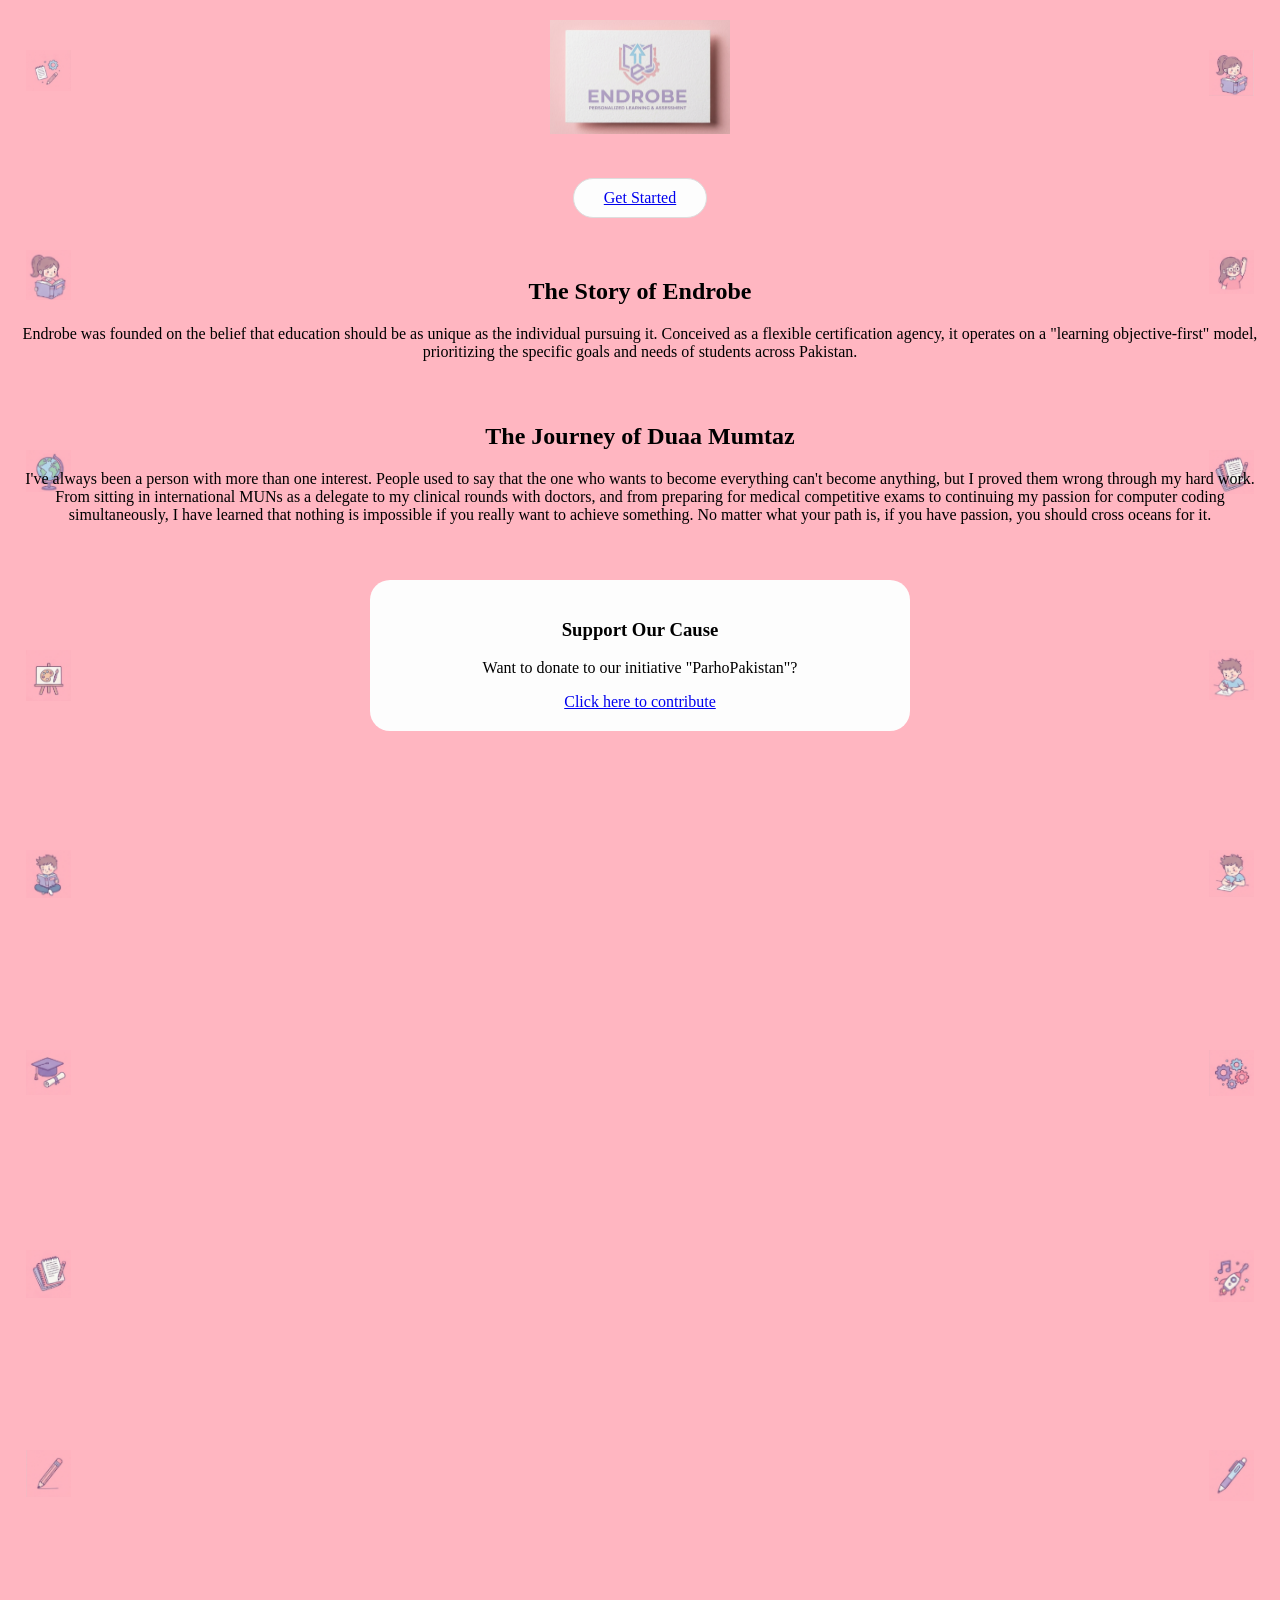
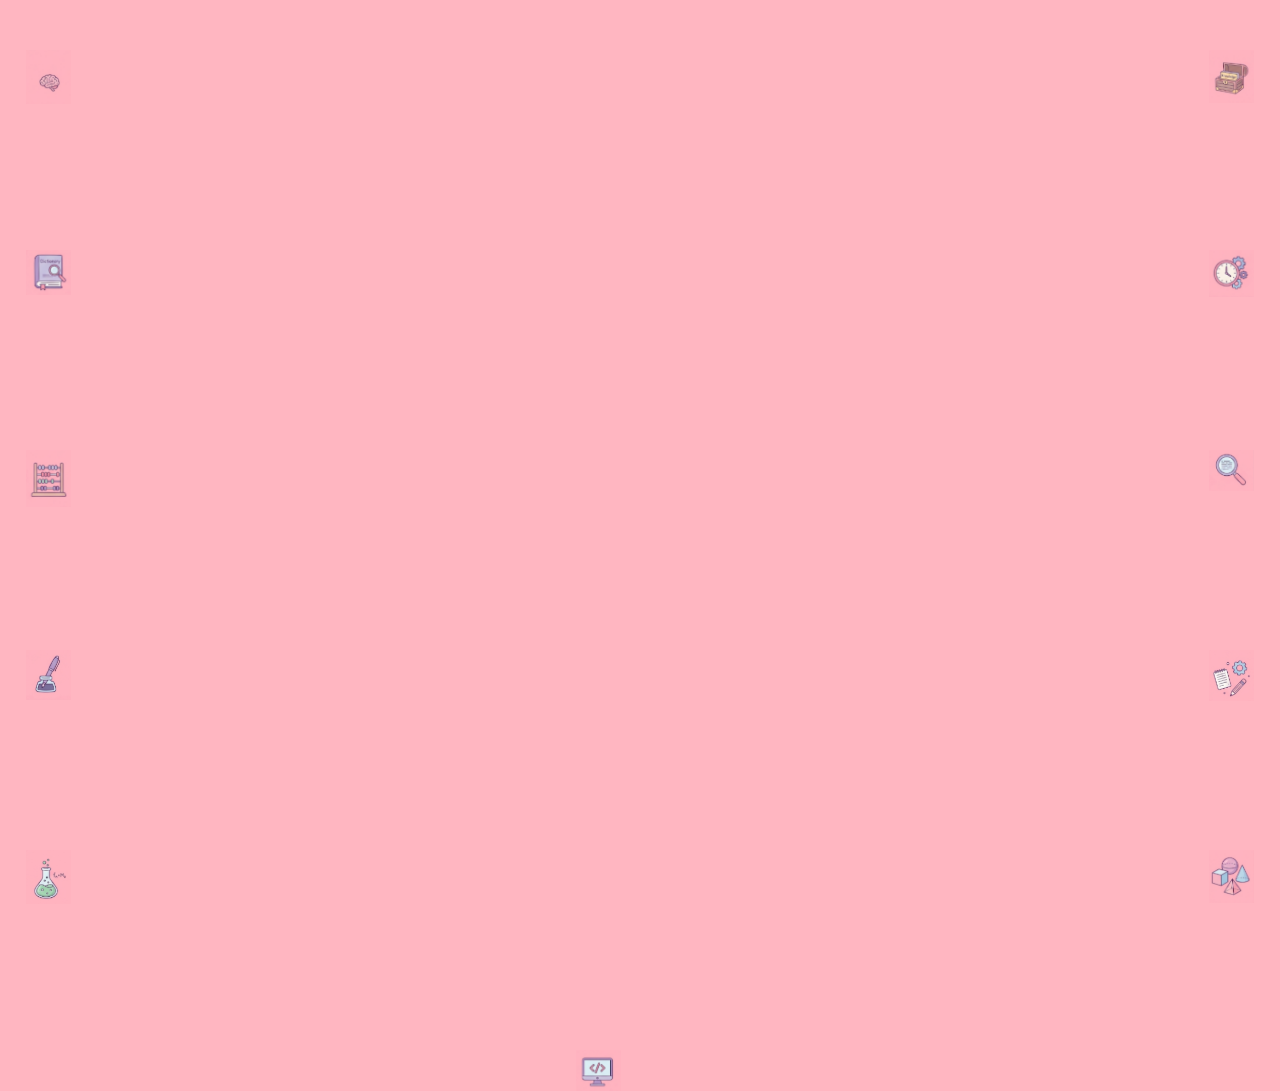
<file: index.html>
<!DOCTYPE html>
<html lang="en">
<head>
    <meta charset="UTF-8">
    <meta name="viewport" content="width=device-width, initial-scale=1.0">
    <title>Endrobe | Duaa Mumtaz</title>
    <link rel="stylesheet" href="style.css">
</head>
<body>

    <img src="Screenshot_20260616-120558-804.png" class="doodle d1">
    <img src="Screenshot_20260616-120753-992.png" class="doodle d2">
    <img src="Screenshot_20260616-120818-489.png" class="doodle d3">
    <img src="Screenshot_20260616-120832-782.png" class="doodle d4">
    <img src="Screenshot_20260616-120845-088.png" class="doodle d5">
    <img src="Screenshot_20260616-120857-119.png" class="doodle d6">
    <img src="Screenshot_20260616-120909-036.png" class="doodle d7">
    <img src="Screenshot_20260616-120959-516.png" class="doodle d8">
    <img src="Screenshot_20260616-121012-326.png" class="doodle d9">
    <img src="Screenshot_20260616-121024-427.png" class="doodle d10">
    <img src="Screenshot_20260616-121035-489.png" class="doodle d11">
    <img src="Screenshot_20260616-121048-637.png" class="doodle d12">
    <img src="Screenshot_20260616-121103-009.png" class="doodle d13">
    <img src="Screenshot_20260616-121117-369.png" class="doodle d14">
    <img src="Screenshot_20260616-121127-644.png" class="doodle d15">
    <img src="Screenshot_20260616-121146-689.png" class="doodle d16">
    <img src="Screenshot_20260616-121157-077.png" class="doodle d17">
    <img src="Screenshot_20260616-121217-076.png" class="doodle d18">
    <img src="Screenshot_20260616-121229-671.png" class="doodle d19">
    <img src="Screenshot_20260616-121238-986.png" class="doodle d20">
    <img src="Screenshot_20260616-121249-403.png" class="doodle d21">
    <img src="Screenshot_20260616-121300-502.png" class="doodle d22">
    <img src="Screenshot_20260616-121309-736.png" class="doodle d23">
    <img src="Screenshot_20260616-121322-416.png" class="doodle d24">
    <img src="Screenshot_20260616-121333-578.png" class="doodle d25">
    <img src="Screenshot_20260616-121343-623.png" class="doodle d26">
    <img src="Screenshot_20260616-121357-437.png" class="doodle d27">

    <div class="logo-wrapper">
        <a href="index.html">
            <img src="Screenshot_20260616-115906-203.png" alt="EndrobeLogo" class="center-logo">  
        </a>
    </div>
<div class="button-wrapper">
    <div class="enroll-btn-container">
        <a href="auth.html" class="enroll-btn">Get Started</a>
    </div>
</div>
    
    <section>
        <h2>The Story of Endrobe</h2>
        <p>Endrobe was founded on the belief that education should be as unique as the individual pursuing it. Conceived as a flexible certification agency, it operates on a "learning objective-first" model, prioritizing the specific goals and needs of students across Pakistan.</p>
        <hr style="border: 0; border-top: 2px solid #ffb6c1; margin: 30px 0;">
        <h2>The Journey of Duaa Mumtaz</h2>
        <p>I've always been a person with more than one interest. People used to say that the one who wants to become everything can't become anything, but I proved them wrong through my hard work. From sitting in international MUNs as a delegate to my clinical rounds with doctors, and from preparing for medical competitive exams to continuing my passion for computer coding simultaneously, I have learned that nothing is impossible if you really want to achieve something. No matter what your path is, if you have passion, you should cross oceans for it.</p>
    </section>

    <div class="donation-box">
        <h3>Support Our Cause</h3>
        <p>Want to donate to our initiative "ParhoPakistan"?</p>
        <a href="#">Click here to contribute</a>
    </div>

</body>
</html>
</file>
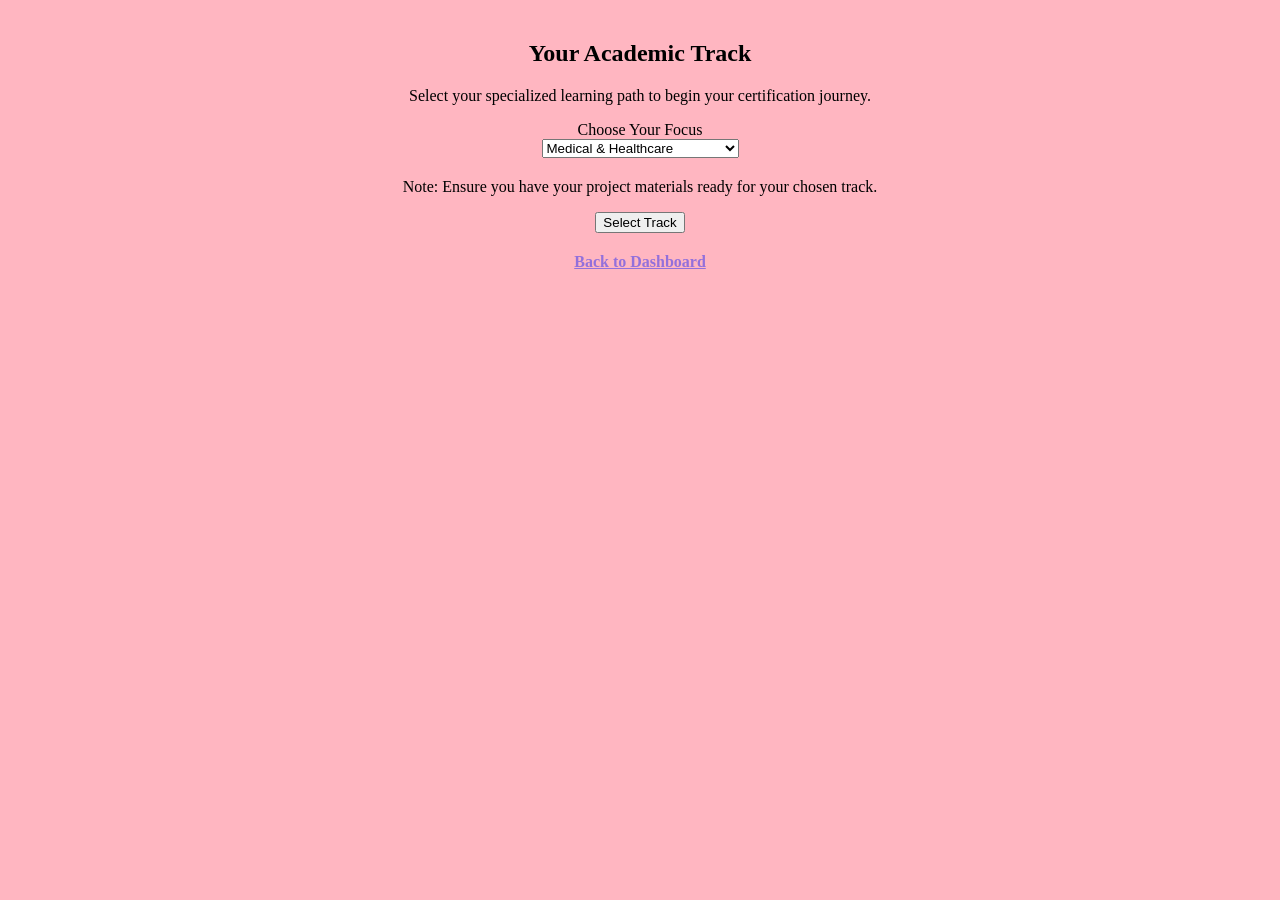
<file: academics.html>
<!DOCTYPE html>
<html lang="en">
<head>
    <meta charset="UTF-8">
    <meta name="viewport" content="width=device-width, initial-scale=1.0">
    <title>Academic Tracks | Endrobe</title>
    <link rel="stylesheet" href="style.css">
</head>
<body>

    <section>
        <h2>Your Academic Track</h2>
        <p>Select your specialized learning path to begin your certification journey.</p>

        <form action="dashboard.html" method="GET">
            <div style="margin-bottom: 20px;">
                <label>Choose Your Focus</label><br>
                <select name="academic_track">
                    <optgroup label="Sciences">
                        <option value="med">Medical & Healthcare</option>
                        <option value="chem">Chemistry & Lab Research</option>
                    </optgroup>
                    <optgroup label="Creative & Tech">
                        <option value="calligraphy">Classical Calligraphy</option>
                        <option value="soft">Software Development</option>
                    </optgroup>
                </select>
            </div>

            <p class="requirement-text">
                Note: Ensure you have your project materials ready for your chosen track.
            </p>

            <button type="submit" class="enroll-btn">Select Track</button>
        </form>

        <p style="text-align: center; margin-top: 20px;">
            <a href="dashboard.html" style="color: #9370db; font-weight: bold;">Back to Dashboard</a>
        </p>
    </section>

</body>
</html>
</file>
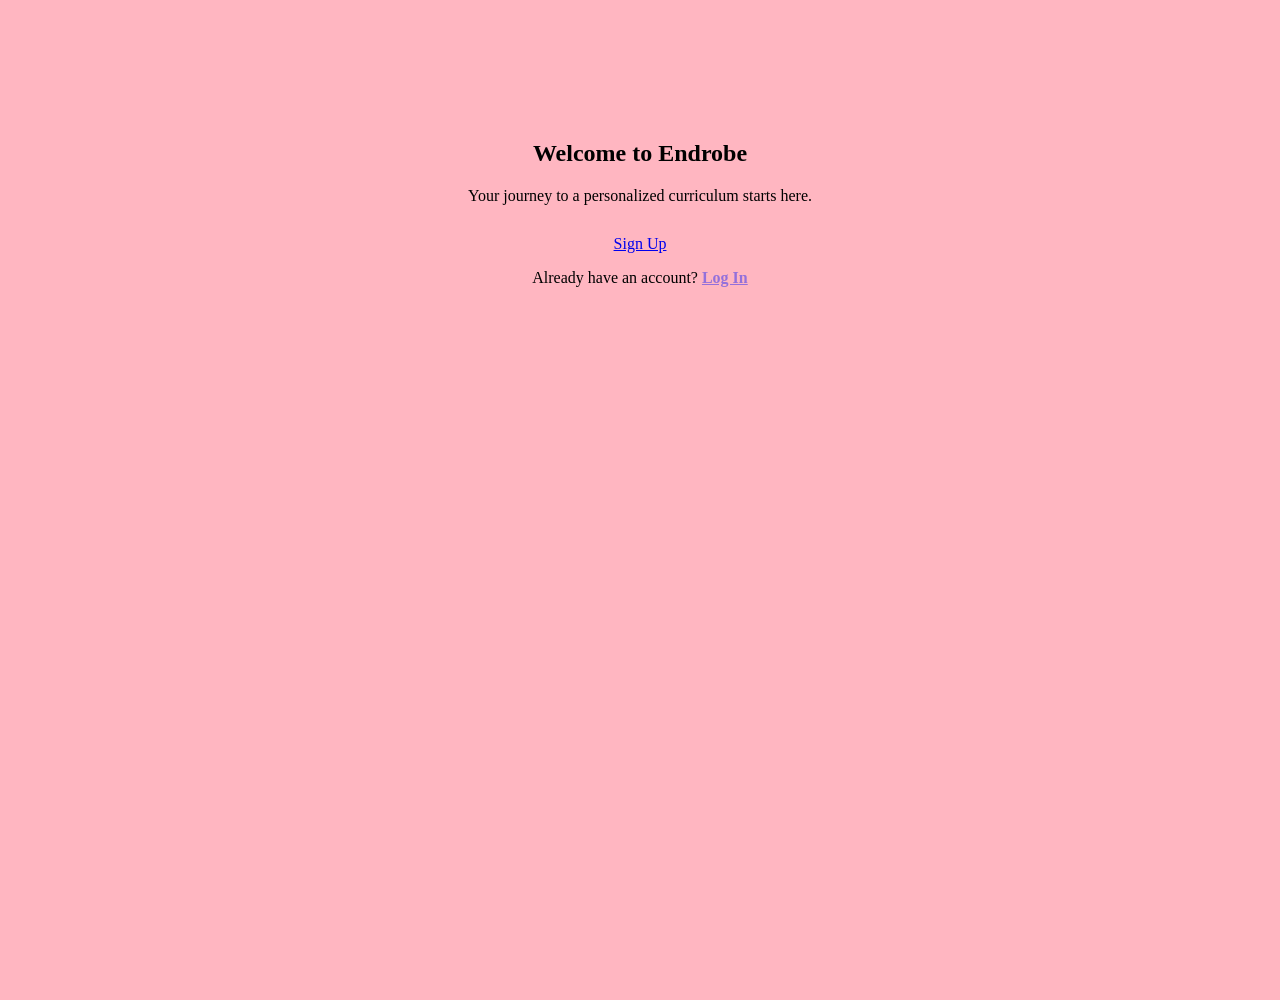
<file: auth.html>
<!DOCTYPE html>
<html lang="en">
<head>
    <meta charset="UTF-8">
    <title>Endrobe | Welcome</title>
    <link rel="stylesheet" href="style.css">
</head>
<body>

    <section style="text-align: center; margin-top: 100px;">
        <h2>Welcome to Endrobe</h2>
        <p>Your journey to a personalized curriculum starts here.</p>

        <div style="margin-top: 30px;">
            <a href="signup.html" class="enroll-btn" style="margin-bottom: 15px;">Sign Up</a>
            <p>Already have an account? 
                <a href="login.html" style="color: #9370db; font-weight: bold;">Log In</a>
            </p>
        </div>
    </section>

</body>
</html>
</file>
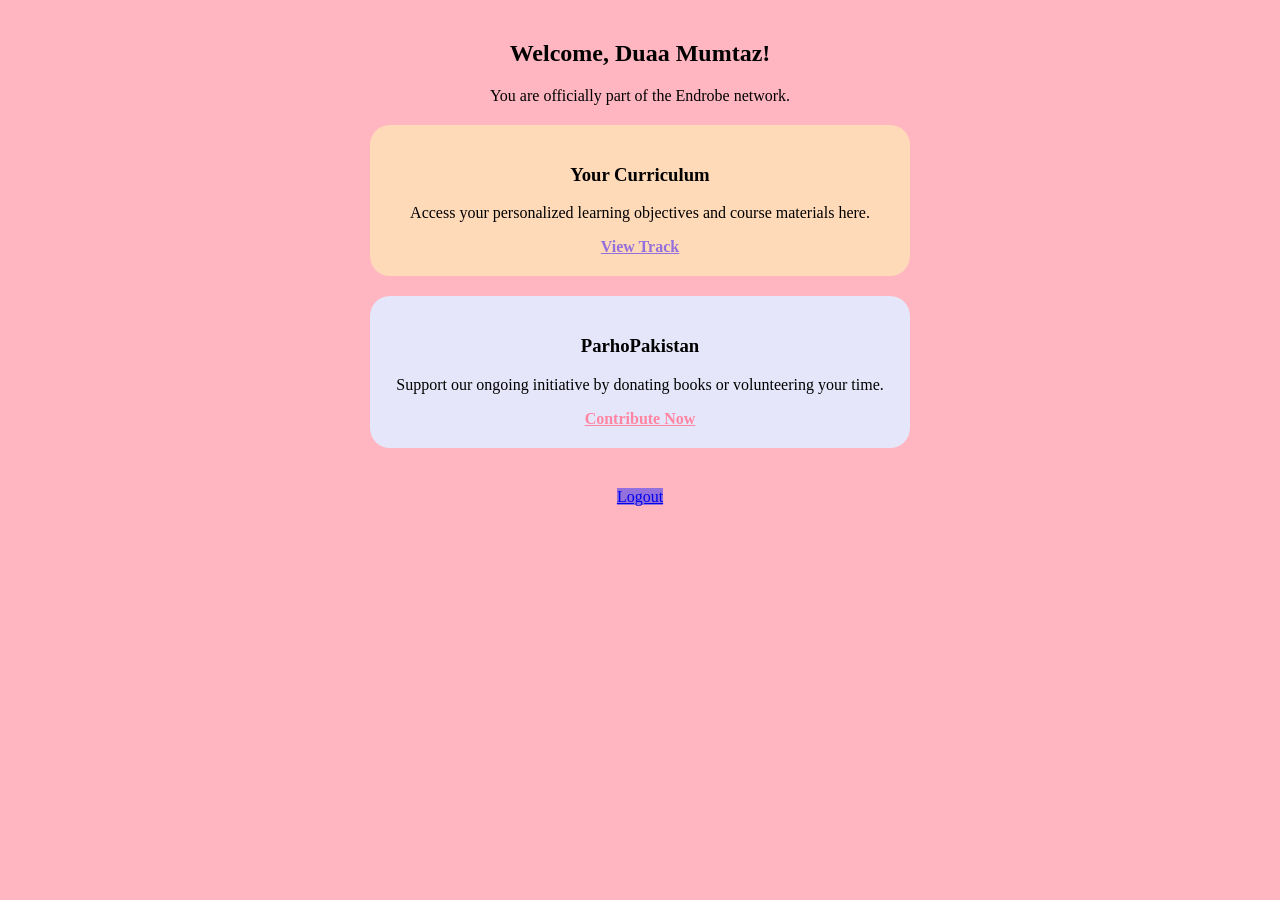
<file: dashboard.html>
<!DOCTYPE html>
<html lang="en">
<head>
    <meta charset="UTF-8">
    <meta name="viewport" content="width=device-width, initial-scale=1.0">
    <title>Your Dashboard | Endrobe</title>
    <link rel="stylesheet" href="style.css">
</head>
<body>

    <section>
        <h2 style="text-align: center;">Welcome, Duaa Mumtaz!</h2>
        <p style="text-align: center;">You are officially part of the Endrobe network.</p>

        <div class="subject-grid">
            <!-- Curriculum Track -->
            <div class="donation-box" style="background-color: #ffdab9; border: none;">
                <h3>Your Curriculum</h3>
                <p>Access your personalized learning objectives and course materials here.</p>
                <a href="academics.html" style="color: #9370db; font-weight: bold;">View Track</a>
            </div>

            <!-- ParhoPakistan Initiative -->
            <div class="donation-box" style="background-color: #e6e6fa; border: none;">
                <h3>ParhoPakistan</h3>
                <p>Support our ongoing initiative by donating books or volunteering your time.</p>
                <a href="#" style="color: #ff85a2; font-weight: bold;">Contribute Now</a>
            </div>
        </div>

        <div style="text-align: center; margin-top: 40px;">
            <a href="index.html" class="enroll-btn" style="background-color: #9370db;">Logout</a>
        </div>
    </section>

</body>
</html>
</file>
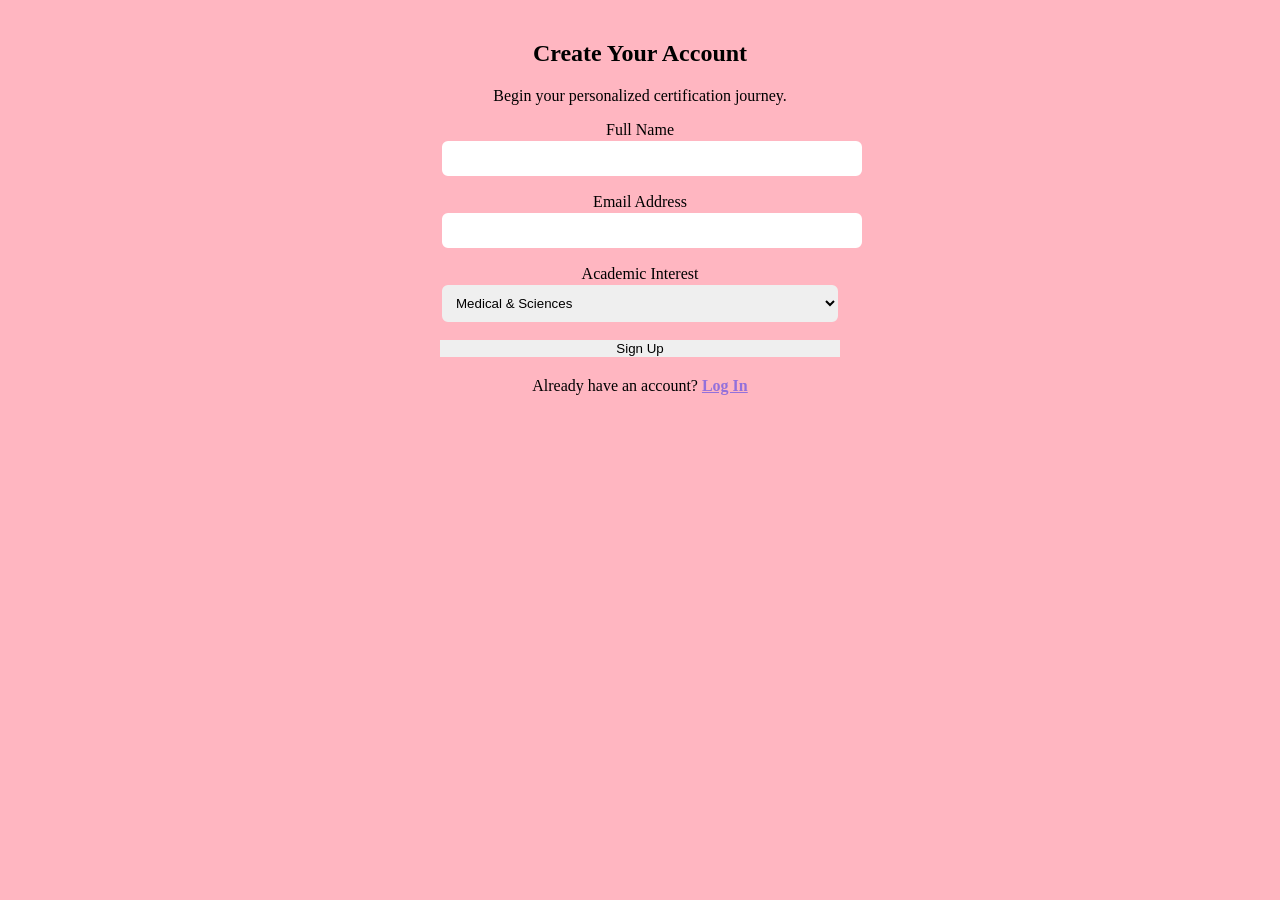
<file: signup.html>
<!DOCTYPE html>
<html lang="en">
<head>
    <meta charset="UTF-8">
    <meta name="viewport" content="width=device-width, initial-scale=1.0">
    <title>Join Endrobe | Sign Up</title>
    <link rel="stylesheet" href="style.css">
</head>
<body>

    <section>
        <h2 style="text-align: center;">Create Your Account</h2>
        <p style="text-align: center;">Begin your personalized certification journey.</p>

        <!-- Corrected form: Action points to dashboard.html -->
        <form action="dashboard.html" method="GET" style="max-width: 400px; margin: 0 auto;">
            <div style="margin-bottom: 15px;">
                <label>Full Name</label><br>
                <input type="text" name="name" style="width: 100%; padding: 10px; border: 2px solid #ffb6c1; border-radius: 8px;">
            </div>

            <div style="margin-bottom: 15px;">
                <label>Email Address</label><br>
                <input type="email" name="email" style="width: 100%; padding: 10px; border: 2px solid #ffb6c1; border-radius: 8px;">
            </div>

            <div style="margin-bottom: 15px;">
                <label>Academic Interest</label><br>
                <select name="interest" style="width: 100%; padding: 10px; border: 2px solid #ffb6c1; border-radius: 8px;">
                    <option value="science">Medical & Sciences</option>
                    <option value="arts">Creative Arts & Calligraphy</option>
                    <option value="tech">Software Development</option>
                </select>
            </div>

            <button type="submit" class="enroll-btn" style="border: none; cursor: pointer; width: 100%;">Sign Up</button>
        </form>

        <p style="text-align: center; margin-top: 20px;">
            Already have an account? <a href="login.html" style="color: #9370db; font-weight: bold;">Log In</a>
        </p>
    </section>

</body>
</html>
</file>
<file: style.css>
:root {
    --pink: #ffb6c1;
    --dreamy-pink: #ff85a2;
    --light-gray: #fdfdfd;
}

body {
    background-color: var(--pink);
    margin: 0;
    padding: 0;
    min-height: 100vh;
    position: relative;
    overflow-x: hidden;
}

/* 1. DOODLES: Pinned to background layer, strictly in margins */
.doodle {
    position: absolute;
    width: 45px;
    z-index: -1; 
    pointer-events: none;
}

/* 2. LOGO & STORY: Transparent (No white box) */
.logo-wrapper, section {
    background-color: transparent !important;
    border: none !important;
    padding: 20px;
    text-align: center;
}

/* 3. BUTTON CONTAINER: Centered, smaller, pill-shaped lavender box */
/* Center the button properly */
.button-wrapper {
    display: flex;
    justify-content: center;
    width: 100%;
    margin: 20px 0;
}

.enroll-btn-container {
    display: inline-flex;
    justify-content: center;
    align-items: center;
    background-color: var(--light-gray);
    border-radius: 50px;
    padding: 10px 30px;
    border: 1px solid #ddd;
}


/* 4. DONATION BOX: Lavender box preserved */
.donation-box {
    background-color: var(--light-gray);
    border-radius: 20px;
    padding: 20px;
    margin: 20px auto;
    max-width: 500px;
    text-align: center;
}

/* Logo Styling */
.center-logo { width: 180px; height: auto; }

/* 5. SCATTERED COORDINATES: Locked to side margins */
/* Left side */
.d1, .d3, .d5, .d7, .d9, .d11, .d13, .d15, .d17, .d19, .d21, .d23, .d25, .d27 { left: 2%; }
/* Right side */
.d2, .d4, .d6, .d8, .d10, .d12, .d14, .d16, .d18, .d20, .d22, .d24, .d26 { right: 2%; }

/* Vertical distribution */
.d1, .d2 { top: 50px; }
.d3, .d4 { top: 250px; }
.d5, .d6 { top: 450px; }
.d7, .d8 { top: 650px; }
.d9, .d10 { top: 850px; }
.d11, .d12 { top: 1050px; }
.d13, .d14 { top: 1250px; }
.d15, .d16 { top: 1450px; }
.d17, .d18 { top: 1650px; }
.d19, .d20 { top: 1850px; }
.d21, .d22 { top: 2050px; }
.d23, .d24 { top: 2250px; }
.d25, .d26 { top: 2450px; }
.d27 { top: 2650px; left: 45%; }
</file>
